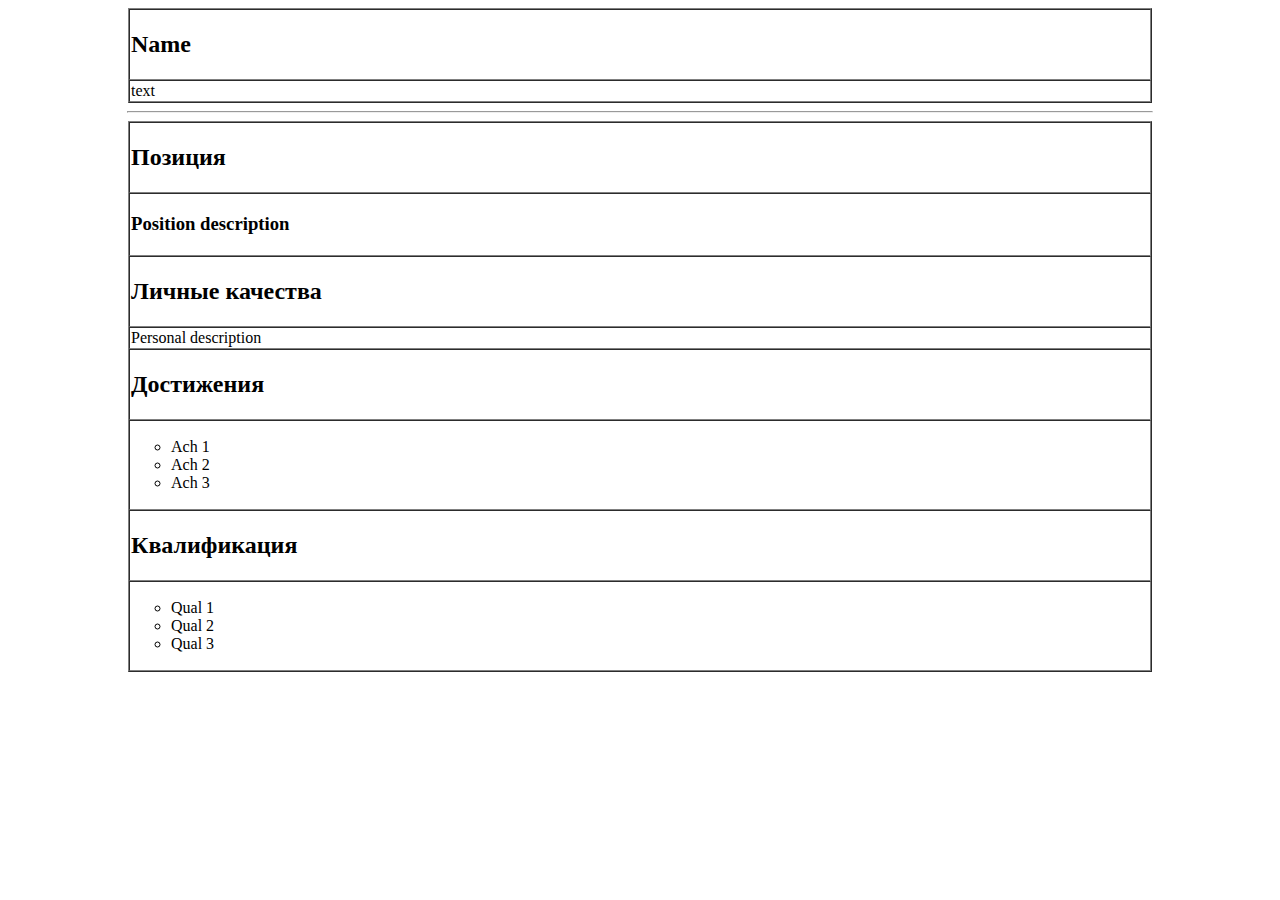
<file: web/test.html>
<!DOCTYPE html>
<html lang="en">
<head>
    <meta charset="UTF-8">
    <title>Resume table</title>
</head>
<body>
<table align="center" border="1" width="1024" cellspacing="0" cellpadding="1">
    <tr>
        <td><h2>Name</h2></td>
    </tr>
    <tr>
        <td>text</td>
    </tr>
</table>
    <hr width="1024">
<table align="center" border="1" width="1024" cellspacing="0" cellpadding="1">
    <tr>
        <td><h2>Позиция</h2></td>
    </tr>
    <tr>
        <td><h3>Position description</h3></td>
    </tr>
    <tr>
        <td><h2>Личные качества</h2></td>
    </tr>
    <tr>
        <td>Personal description</td>
    </tr>
    <tr>
        <td><h2>Достижения</h2></td>
    </tr>
    <tr>
        <td>
            <ul type="circle">
                <li> Ach 1
                <li> Ach 2
                <li> Ach 3
            </ul>
        </td>
    </tr>
    <tr>
        <td><h2>Квалификация</h2></td>
    </tr>
    <tr>
        <td>
            <ul type="circle">
                <li> Qual 1
                <li> Qual 2
                <li> Qual 3
            </ul>
        </td>
    </tr>

</table>
</body>
</html>
</file>
